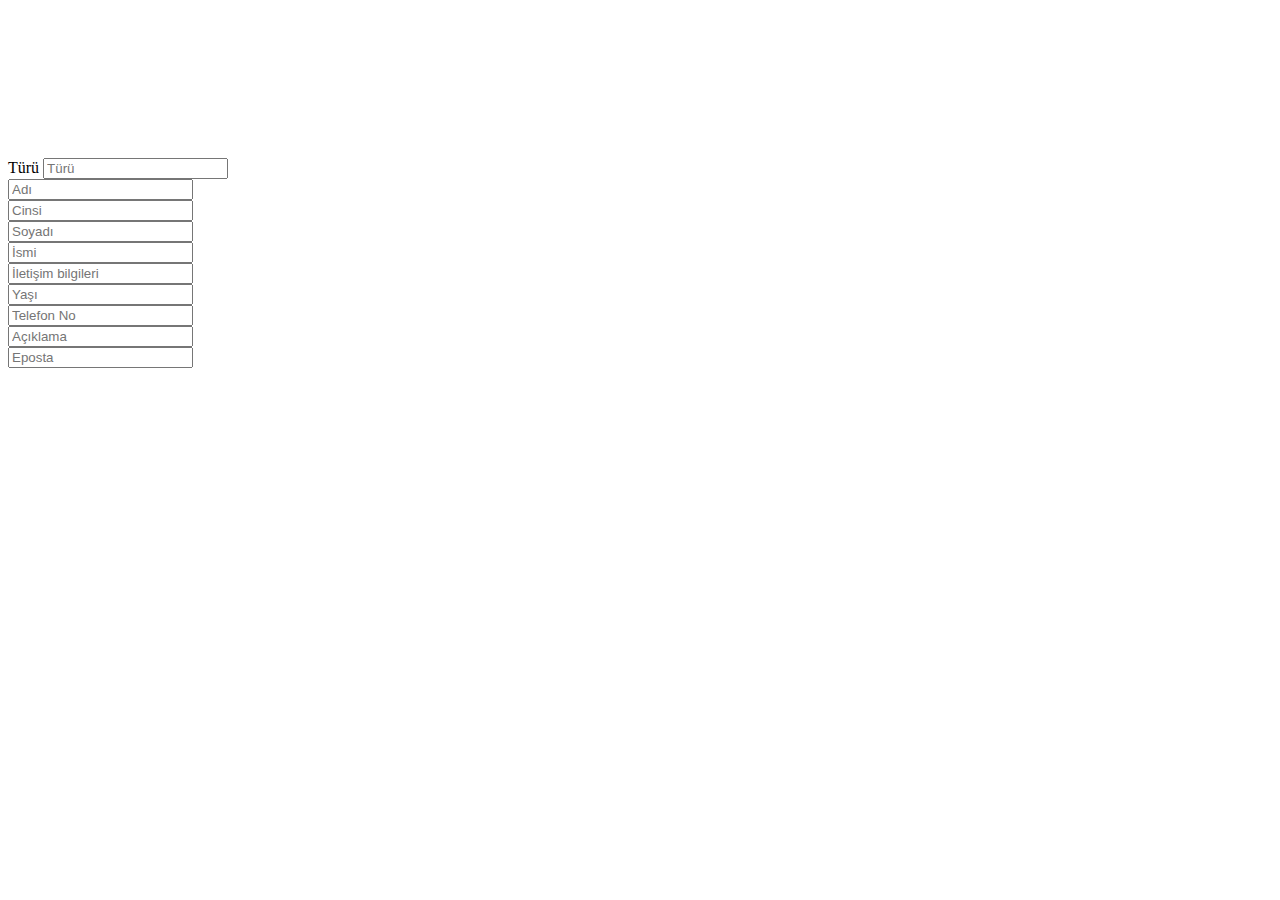
<file: src/main/resources/templates/index.html>
<!DOCTYPE html>
<html xmlns:th="http://www.thymeleaf.org" xmlns:jetbrains="http://www.w3.org/1999/xhtml">
<head>
    <title>Animal Management System</title>
    <link th:href="@{/css/bootstrap.min.css}" rel="stylesheet">
    <link th:href="@{/css/FormStyle.css}" rel="stylesheet">

</head>

<body>
<div>
    <div class="cat_div" >
    </div>

    <div class="container"
         style="z-index: 1;
         padding-top: 150px;
         position: absolute;
           ">
        <div class="row align-items-center" >
            <div class="col-2"></div>
            <div id="form_main_div" class="col-8" >

                <form>
                    <div class="form-row">
                        <div  class="col">
                            <label>Türü</label>
                            <input type="text" class="form-control" placeholder="Türü">
                        </div>
                        <div class="col">
                            <input type="text" class="form-control" placeholder="Adı">
                        </div>
                    </div>
                    <div class="form-row">
                        <div class="col">
                            <input type="text" class="form-control" placeholder="Cinsi">
                        </div>
                        <div class="col">
                            <input type="text" class="form-control" placeholder="Soyadı">
                        </div>
                    </div>
                    <div class="form-row">
                        <div class="col">
                            <input type="text" class="form-control" placeholder="İsmi">
                        </div>
                        <div class="col">
                            <input type="text" class="form-control" placeholder="İletişim bilgileri">
                        </div>
                    </div>
                    <div class="form-row">
                        <div class="col">
                            <input type="text" class="form-control" placeholder="Yaşı">
                        </div>
                        <div class="col">
                            <input type="text" class="form-control" placeholder="Telefon No">
                        </div>
                    </div>
                    <div class="form-row">
                        <div class="col">
                            <input type="text" class="form-control" placeholder="Açıklama">
                        </div>
                        <div class="col">
                            <input type="text" class="form-control" placeholder="Eposta">
                        </div>
                    </div>
                </form>
            </div>
            <div class="col-2"></div>
        </div>
    </div>
    <div class="pet_div">
    </div>
</div>


</body>
</html>
</file>
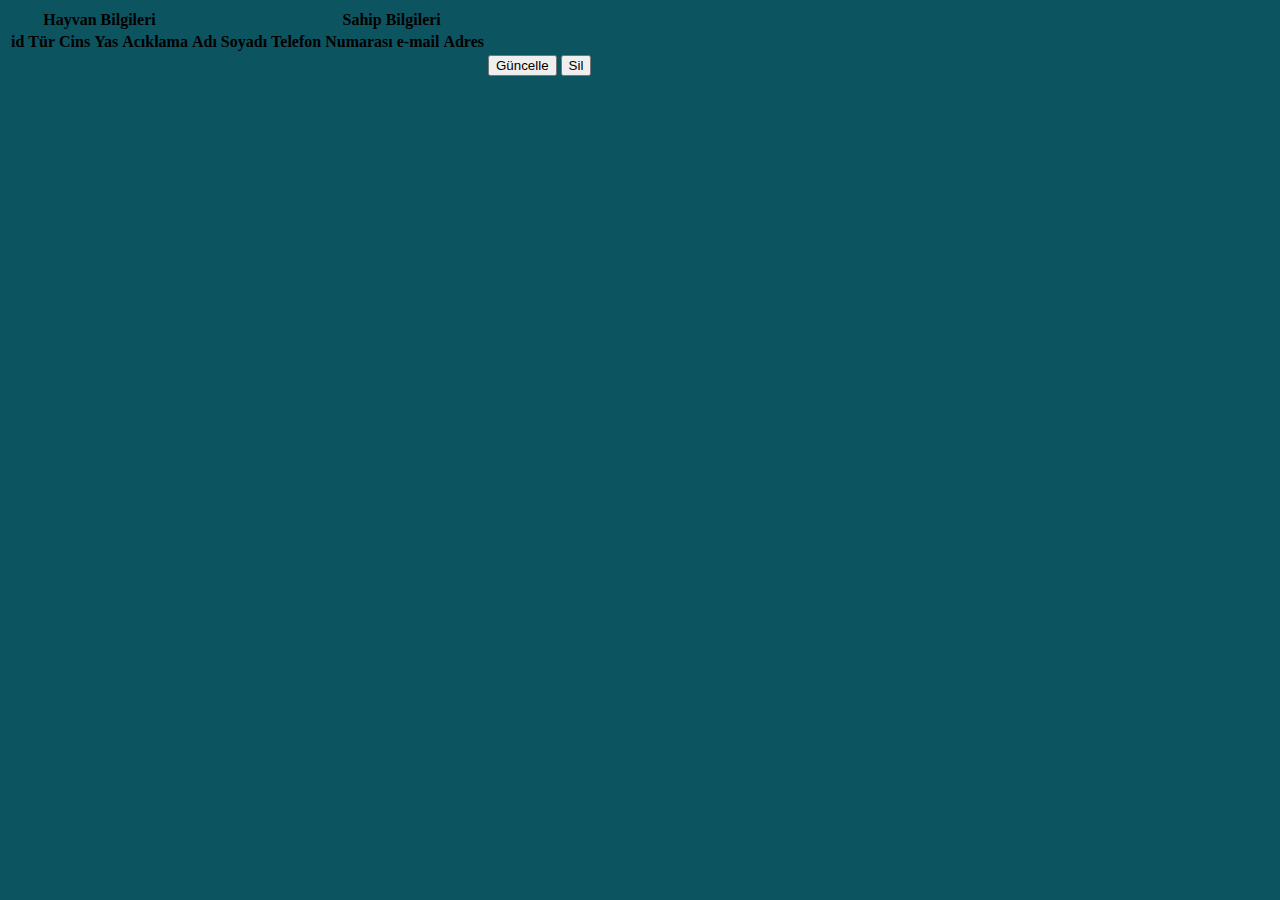
<file: src/main/resources/templates/animals.html>
<!DOCTYPE html>
<html xmlns:th="http://www.thymeleaf.org">
<head>
    <title>Animal Management System</title>
    <link th:href="@{/css/bootstrap.min.css}" rel="stylesheet">
</head>
<body style="background: #0c5460">
<div class="container">
    <div class="row">
        <div class="col-auto">

        </div>
        <div class="col-12">

            <table class="table table-striped table-dark">
                <thead class=".thead-light">
                <tr>
                    <td colspan="5" style="text-align: center; font-weight: bold; ">Hayvan Bilgileri</td>
                    <th colspan="6" style="text-align: center; font-weight: bold;">Sahip Bilgileri</th>
                </tr>
                <tr>
                    <th scope="col">id</th>
                    <th scope="col">Tür</th>
                    <th scope="col">Cins</th>
                    <th scope="col">Yas</th>
                    <th scope="col">Acıklama</th>
                    <th scope="col">Adı</th>
                    <th scope="col">Soyadı</th>
                    <th scope="col">Telefon Numarası</th>
                    <th scope="col">e-mail</th>
                    <th scope="col">Adres</th>
                    <th></th>
                </tr>
                </thead>

                <tbody class="summary">
                <tr th:each="animal: ${Animals}">
                    <td th:text ="${animal.id}"></td>
                    <td th:text ="${animal.tur}"></td>
                    <td th:text="${animal.cins}"></td>
                    <td th:text ="${animal.yas}"></td>
                    <td th:text="${animal.aciklama}"></td>
                    <td th:text ="${animal.getOwners().getName()}"></td>
                    <td th:text ="${animal.getOwners().getLastName()}"></td>
                    <td th:text ="${animal.getOwners().getPhoneNumber()}"></td>
                    <td th:text ="${animal.getOwners().getEmail()}"></td>
                    <td th:text ="${animal.getOwners().getAddress()}"></td>
                    <td>
                        <button type="button" class="btn btn-success">Güncelle</button>
                        <button type="button" class="btn btn-danger">Sil</button>
                    </td>
                </tr>
                </tbody>
            </table>
        </div>
        <div class="col-auto">

        </div>
    </div>
</div>

</body>
</html>
</file>
